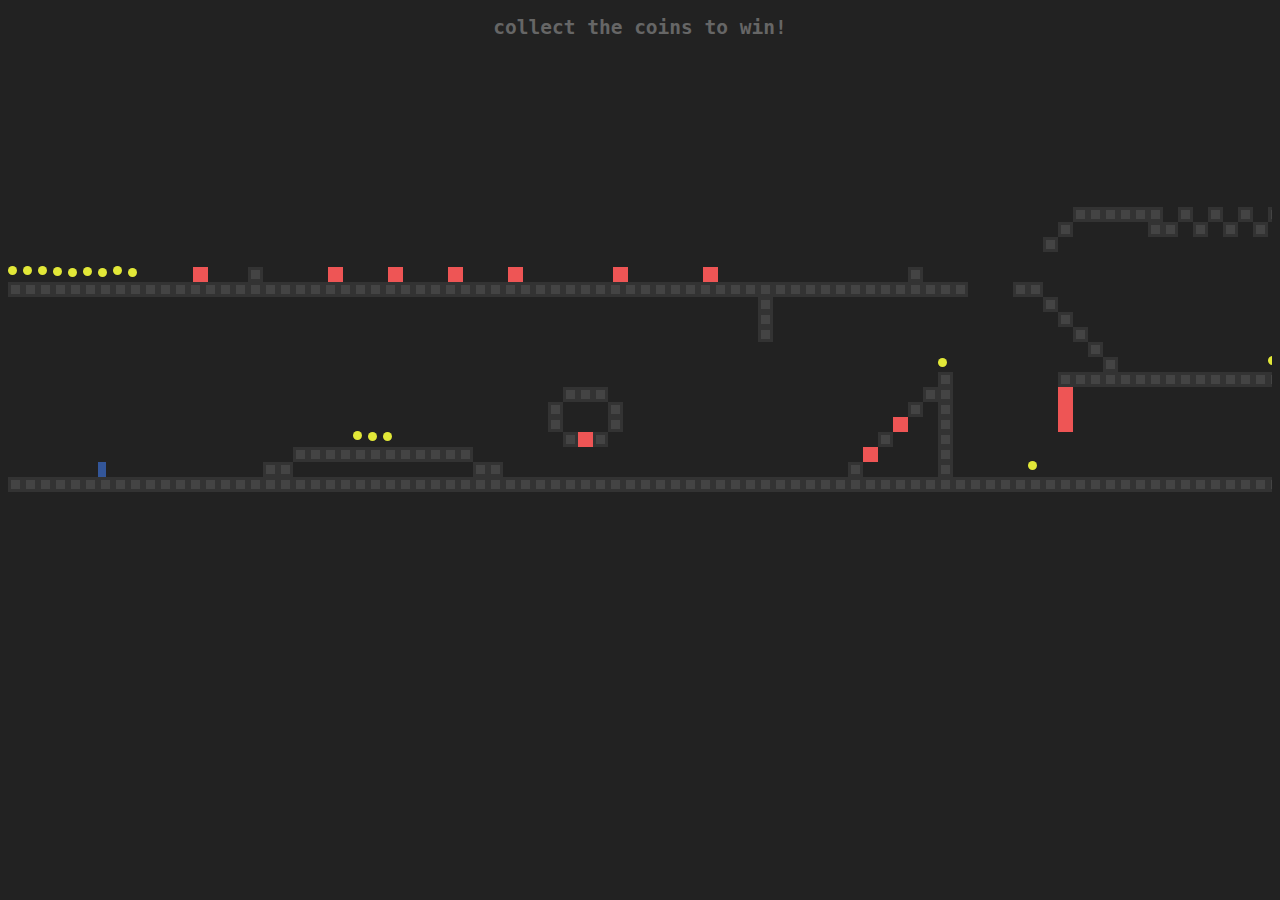
<file: index.html>
<!DOCTYPE html>
<html>
  <body>
<link rel="icon" href="./New_Piskel.png" type="image/icon type">

<h2>collect the coins to win!<br></h2>
<h1><div id="timer"></div></h1>
	<title>
		the tale of Henry
	</title>
<link rel="stylesheet" href="styles.css">
<script src="javascript.js"></script>
</body>
</html>
</file>
<file: styles.css>
body{
  color: #666;
	font-family: monospace;
	text-align: center;
	animation: sepia ease-in-out 1s 1;
	background: #222
}
		@keyframes sepia {
  from { filter: blur(100px); }
  to { filter: blur(0px); }
}

h2 {
	color: #666;
	font-family: monospace;
	text-align: center;
	}
  h3 {
	color: #666;
	font-family: monospace;
	text-align: center;
	}
  @keyframes animationR {
    
    0%{
      	background: #fff;
	border: solid 3px #fff;
	box-sizing: content-box;
        transform: rotate(45deg)

    }
   
    25%{
	background: #ff0000;
	border: solid 3px #fff;
	box-sizing: content-box;
        transform: rotate(180deg)
    }
    50% {
      background: #ff0000;
	border: solid 3px #ff0000;
	box-sizing: content-box;
        transform: rotate(360deg)
    }
  }
  
.background {
	table-layout: fixed;
	border-spacing: 0
}
.background td {
	padding: 0
}
.lava, .actor {
	background: #e55
}
.wall {
	background: #444;
	border: solid 3px #333;
	box-sizing: content-box
}
.inviswall {
	background: #222;
	border: solid 3px #2223;
	box-sizing: content-box
}
.wall2 {
	background: #444;
	border: solid 3px #333;
	box-sizing: content-box
}
.actor {
	position: absolute
}
.coin {
	background: #e2e838;
	border-radius: 50%
}
.player {
	background: #335699;
	box-shadow: none
}
.lost .player {
	background: rgb(160, 64, 64)
}
.won .player  {
	background: green
}
.game {
	position: relative;
	overflow: hidden
}
</file>
